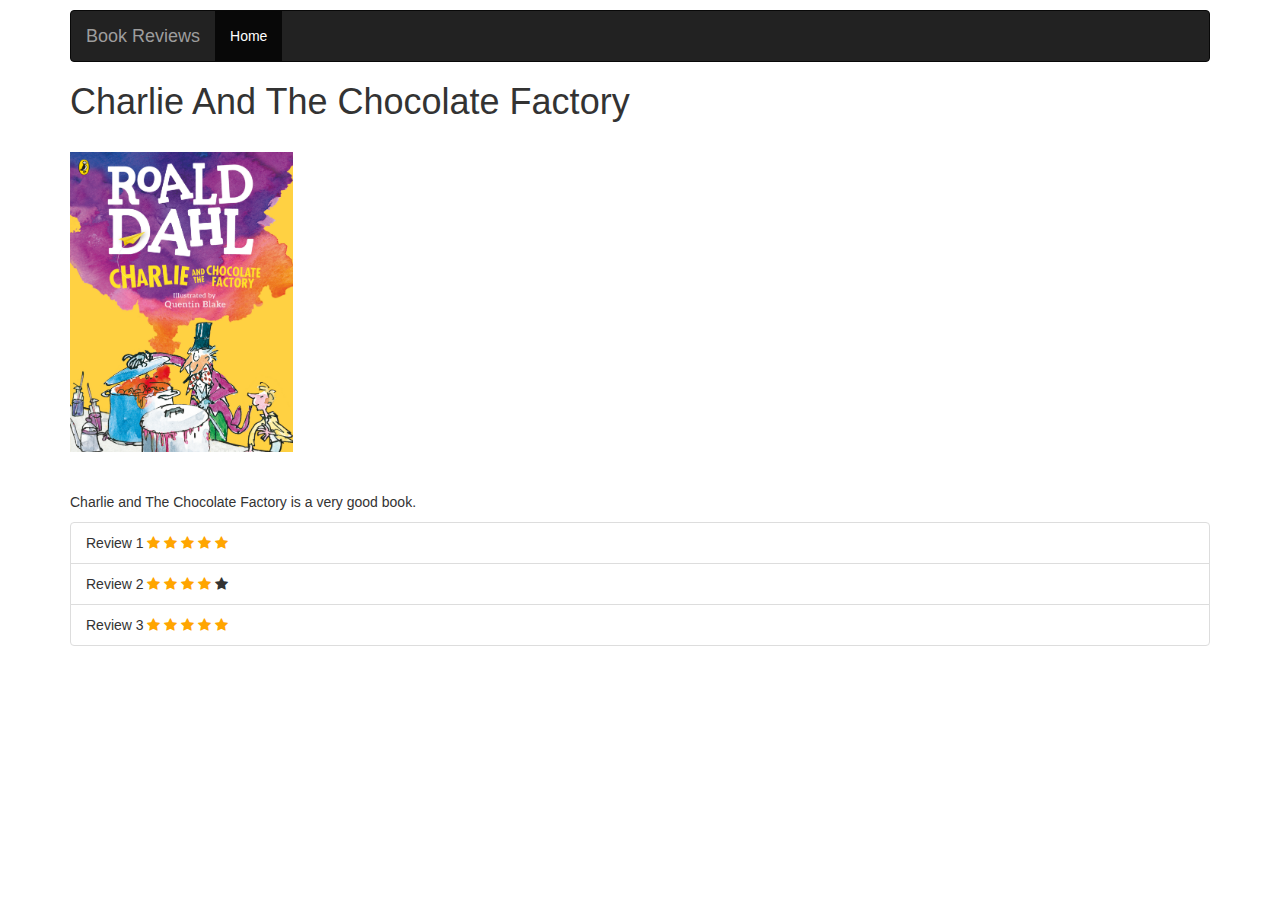
<file: charlie.html>
<html>
    <head>
        <meta name="viewport" content="width=device-width, initial-scale==1">
        <link rel="stylesheet" href="https://maxcdn.bootstrapcdn.com/bootstrap/3.4.0/css/bootstrap.min.css">
        <script src="https://ajax.googleapis.com/ajax/libs/jquery/3.4.1/jquery.min.js"></script>
        <script src="https://maxcdn.bootstrapcdn.com/bootstrap/3.4.0/js/bootstrap.min.js"></script>

        <link rel="stylesheet" href="https://cdnjs.cloudflare.com/ajax/libs/font-awesome/4.7.0/css/font-awesome.min.css">
        <style>
        .checked {
          color: orange;
        }
        </style>        
    </head>
    <body>
        <div class="container">
            <div class="h">
                <h4 id="user_name"></h4>

            <script>
                document.getElementById("user_name").innerHTML = localStorage.getItem("user_name");
              </script>

              
            <nav class="navbar navbar-inverse">
                <div class="container-fluid">
                <div class="navbar-header">
                    <a class="navbar-brand" href="reviews.html">Book Reviews</a>
                </div>
                <ul class="nav navbar-nav">
                    <li class="active"><a href="reviews.html">Home</a></li>
                
                </ul>
                </div>
            </nav>

                <h1>Charlie And The Chocolate Factory</h1>
                <br> 
                <img src="charlie.jpg" height="300"/>
                <br>
                <br>
                <br>
                <p>Charlie and The Chocolate Factory is a very good book.</p>
            </div>
            <div class="list-group">
                <li class="list-group-item">Review 1
                    
                    <span class="fa fa-star checked"></span>
                    <span class="fa fa-star checked"></span>
                    <span class="fa fa-star checked"></span>
                    <span class="fa fa-star checked"></span>
                    <span class="fa fa-star checked"></span>
                </li>

                <li class="list-group-item">Review 2 
                    
                    <span class="fa fa-star checked"></span>
                    <span class="fa fa-star checked"></span>
                    <span class="fa fa-star checked"></span>
                    <span class="fa fa-star checked"></span>
                    <span class="fa fa-star"></span>
                </li>                

                <li class="list-group-item">Review 3
                    
                    <span class="fa fa-star checked"></span>
                    <span class="fa fa-star checked"></span>
                    <span class="fa fa-star checked"></span>
                    <span class="fa fa-star checked"></span>
                    <span class="fa fa-star checked"></span>
                </li>                
        </div>
        
</body>

</html>
</file>
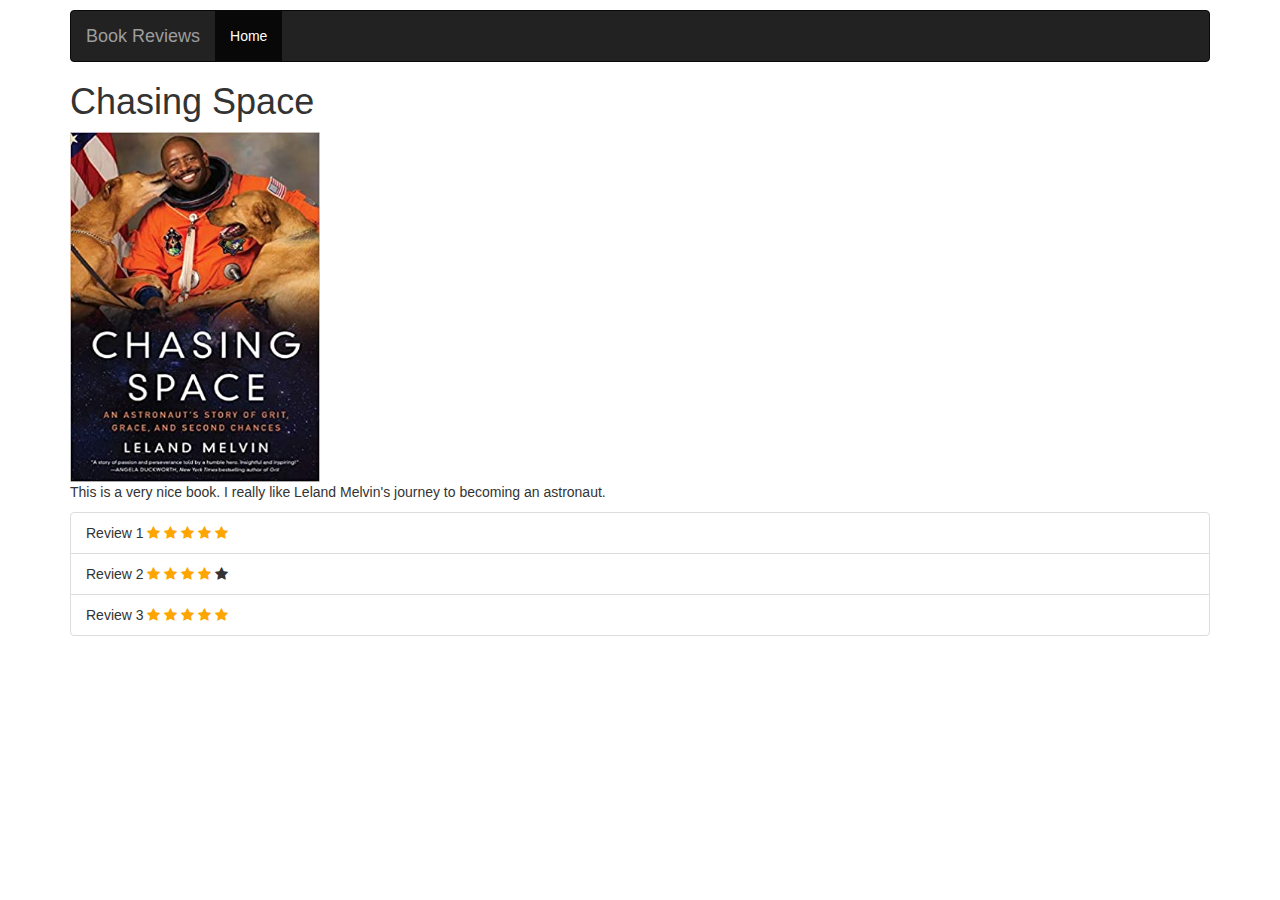
<file: chasingspace.html>
<html>
    <head>
        <meta name="viewport" content="width=device-width, initial-scale==1">
        <link rel="stylesheet" href="https://maxcdn.bootstrapcdn.com/bootstrap/3.4.0/css/bootstrap.min.css">
        <script src="https://ajax.googleapis.com/ajax/libs/jquery/3.4.1/jquery.min.js"></script>
        <script src="https://maxcdn.bootstrapcdn.com/bootstrap/3.4.0/js/bootstrap.min.js"></script>

        <link rel="stylesheet" href="https://cdnjs.cloudflare.com/ajax/libs/font-awesome/4.7.0/css/font-awesome.min.css">
        <style>
        .checked {
          color: orange;
        }
        </style>        
    </head>
    <body>
        <div class="container">
            <div>
                <h4 id="user_name"></h4>

            <script>
                document.getElementById("user_name").innerHTML = localStorage.getItem("user_name");
              </script>

              
            <nav class="navbar navbar-inverse">
                <div class="container-fluid">
                <div class="navbar-header">
                    <a class="navbar-brand" href="reviews.html">Book Reviews</a>
                </div>
                <ul class="nav navbar-nav">
                    <li class="active"><a href="reviews.html">Home</a></li>
                
                </ul>
                </div>
            </nav>

                <h1>Chasing Space</h1>
                <img src="space.jpg" height="350" width="250">
                <p>This is a very nice book. I really like Leland Melvin's journey to becoming an astronaut.</p>
            </div>


            <div class="list-group">
                <li class="list-group-item">Review 1
                    
                    <span class="fa fa-star checked"></span>
                    <span class="fa fa-star checked"></span>
                    <span class="fa fa-star checked"></span>
                    <span class="fa fa-star checked"></span>
                    <span class="fa fa-star checked"></span>
                </li>

                <li class="list-group-item">Review 2 
                    
                    <span class="fa fa-star checked"></span>
                    <span class="fa fa-star checked"></span>
                    <span class="fa fa-star checked"></span>
                    <span class="fa fa-star checked"></span>
                    <span class="fa fa-star"></span>
                </li>                

                <li class="list-group-item">Review 3
                    
                    <span class="fa fa-star checked"></span>
                    <span class="fa fa-star checked"></span>
                    <span class="fa fa-star checked"></span>
                    <span class="fa fa-star checked"></span>
                    <span class="fa fa-star checked"></span>
                </li>                
        </div>
        
</body>

</html>
</file>
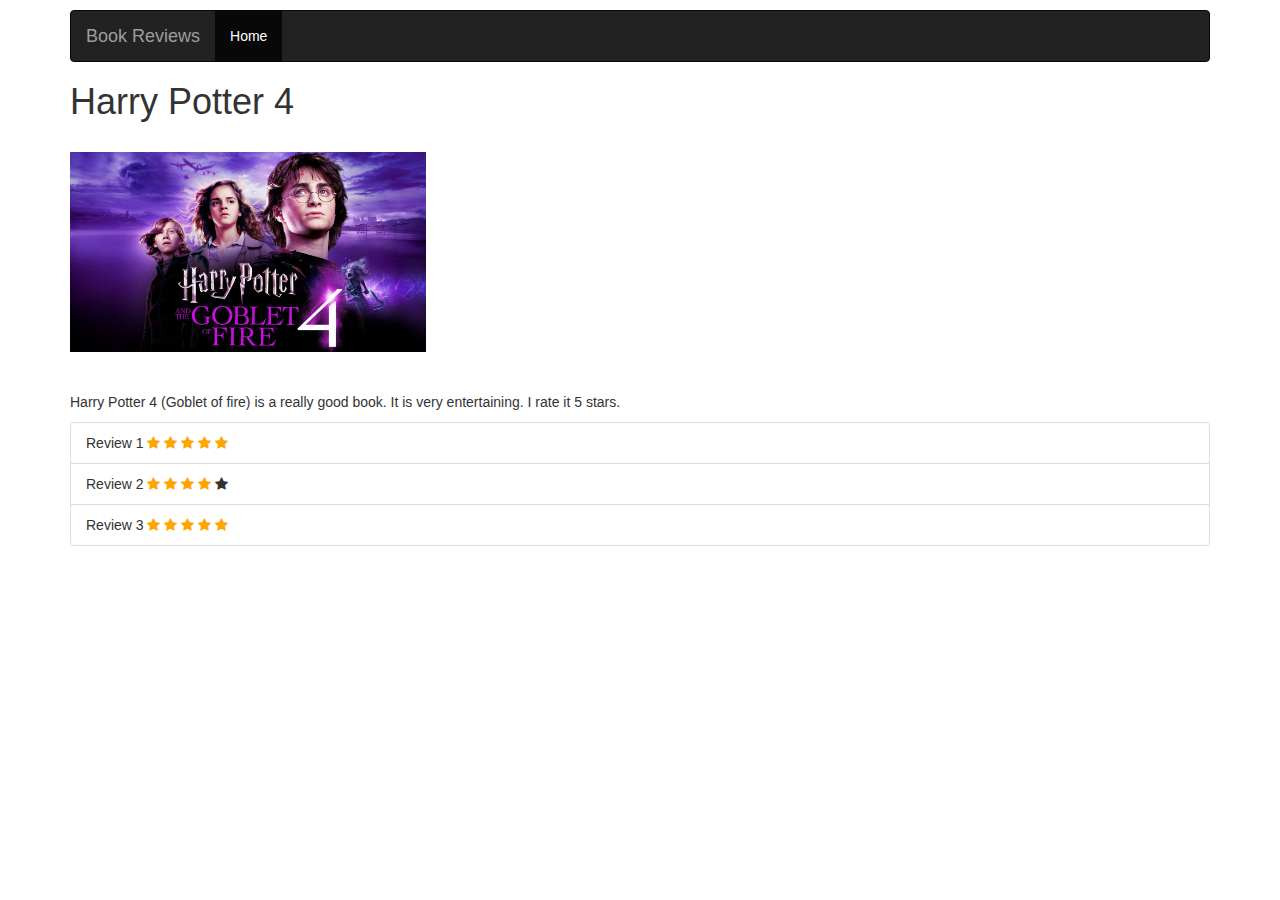
<file: harrypotter4.html>
<html>
    <head>
        <meta name="viewport" content="width=device-width, initial-scale==1">
        <link rel="stylesheet" href="https://maxcdn.bootstrapcdn.com/bootstrap/3.4.0/css/bootstrap.min.css">
        <script src="https://ajax.googleapis.com/ajax/libs/jquery/3.4.1/jquery.min.js"></script>
        <script src="https://maxcdn.bootstrapcdn.com/bootstrap/3.4.0/js/bootstrap.min.js"></script>

        <link rel="stylesheet" href="https://cdnjs.cloudflare.com/ajax/libs/font-awesome/4.7.0/css/font-awesome.min.css">
        <style>
        .checked {
          color: orange;
        }
        </style>        
    </head>
    <body>


        <div class="container">


            <div class="h">
                <h4 id="user_name"></h4>


            <script>
                document.getElementById("user_name").innerHTML = localStorage.getItem("user_name");
              </script>

            <nav class="navbar navbar-inverse">
                <div class="container-fluid">
                <div class="navbar-header">
                    <a class="navbar-brand" href="reviews.html">Book Reviews</a>
                </div>
                <ul class="nav navbar-nav">
                    <li class="active"><a href="reviews.html">Home</a></li>
                
                </ul>
                </div>
            </nav>


                <h1>Harry Potter 4</h1>
                <br>
                <img src="harrypotter.jpg" height="200"/>
                <br>
                <br>
                <br>
                <p>Harry Potter 4 (Goblet of fire) is a really good book. It is very entertaining. I rate it 5 stars.</p>
            </div>
            <div class="list-group">
                <li class="list-group-item">Review 1
                    
                    <span class="fa fa-star checked"></span>
                    <span class="fa fa-star checked"></span>
                    <span class="fa fa-star checked"></span>
                    <span class="fa fa-star checked"></span>
                    <span class="fa fa-star checked"></span>
                </li>

                <li class="list-group-item">Review 2 
                    
                    <span class="fa fa-star checked"></span>
                    <span class="fa fa-star checked"></span>
                    <span class="fa fa-star checked"></span>
                    <span class="fa fa-star checked"></span>
                    <span class="fa fa-star"></span>
                </li>                

                <li class="list-group-item">Review 3
                    
                    <span class="fa fa-star checked"></span>
                    <span class="fa fa-star checked"></span>
                    <span class="fa fa-star checked"></span>
                    <span class="fa fa-star checked"></span>
                    <span class="fa fa-star checked"></span>
                </li>                
        </div>
        
</body>

</html>
</file>
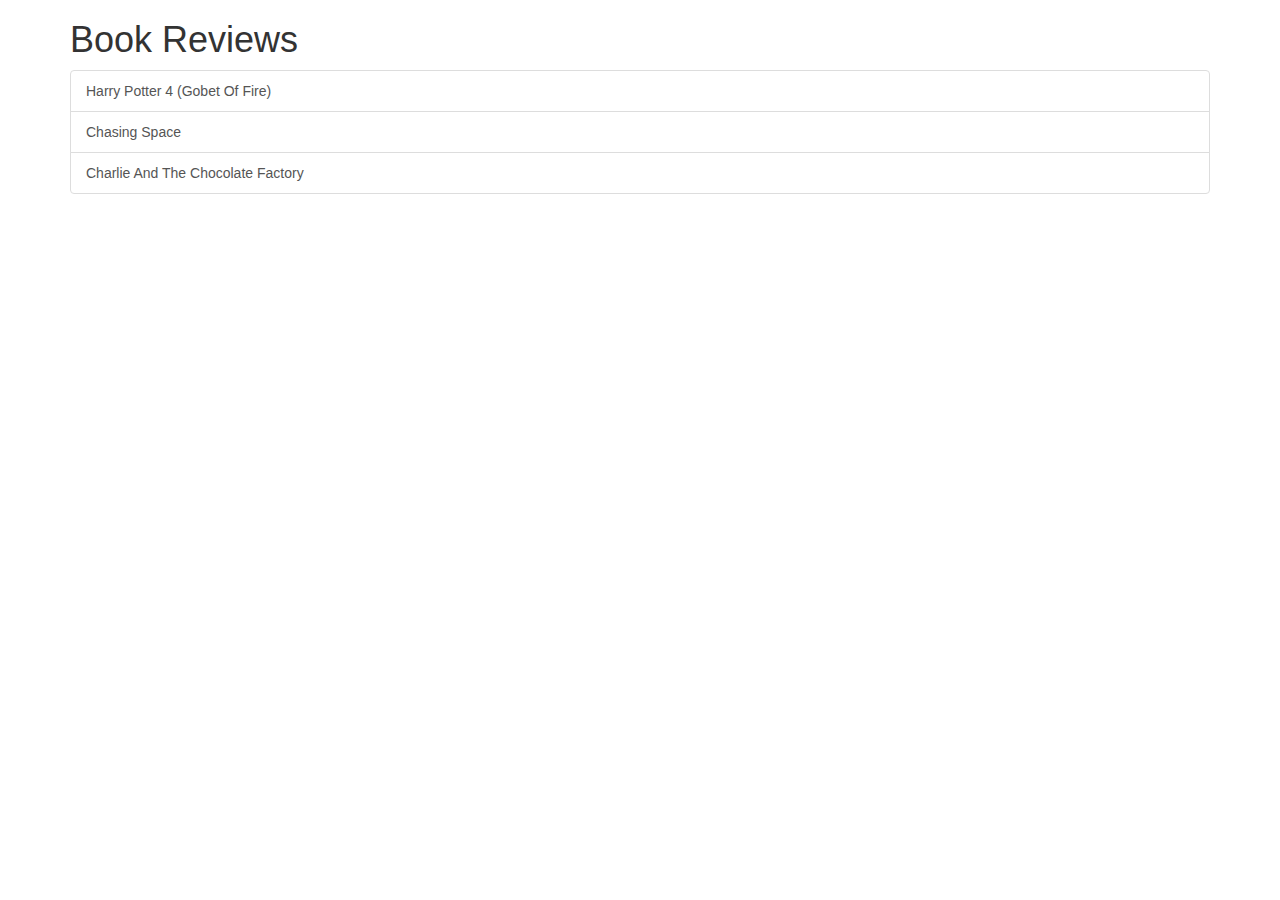
<file: reviews.html>
<html>
    <head>
        <meta name="viewport" content="width=device-width, initial-scale==1">
        <link rel="stylesheet" href="https://maxcdn.bootstrapcdn.com/bootstrap/3.4.0/css/bootstrap.min.css">
        <script src="https://ajax.googleapis.com/ajax/libs/jquery/3.4.1/jquery.min.js"></script>
        <script src="https://maxcdn.bootstrapcdn.com/bootstrap/3.4.0/js/bootstrap.min.js"></script>

    </head>
    <body>
        <div class="container">
            <h4 id="user_name"></h4>

            <script>
                document.getElementById("user_name").innerHTML = localStorage.getItem("user_name");
              </script>            
            <h1>Book Reviews</h1>
        <div>
            <div class="list-group">
                <a href="harrypotter4.html" class="list-group-item">Harry Potter 4 (Gobet Of Fire)</a>
                <a href="chasingspace.html" class="list-group-item">Chasing Space</a>
                <a href="charlie.html" class="list-group-item">Charlie And The Chocolate Factory</a>
              </div>

           <!--   
           <h1>Harry Potter 4</h1>
           <h2>Goblet Of Fire</h2>
           <img src="tileburnedin.jpg" height="100" 
           -->
        </div>
        </div>
    </body>
</html>
</file>
